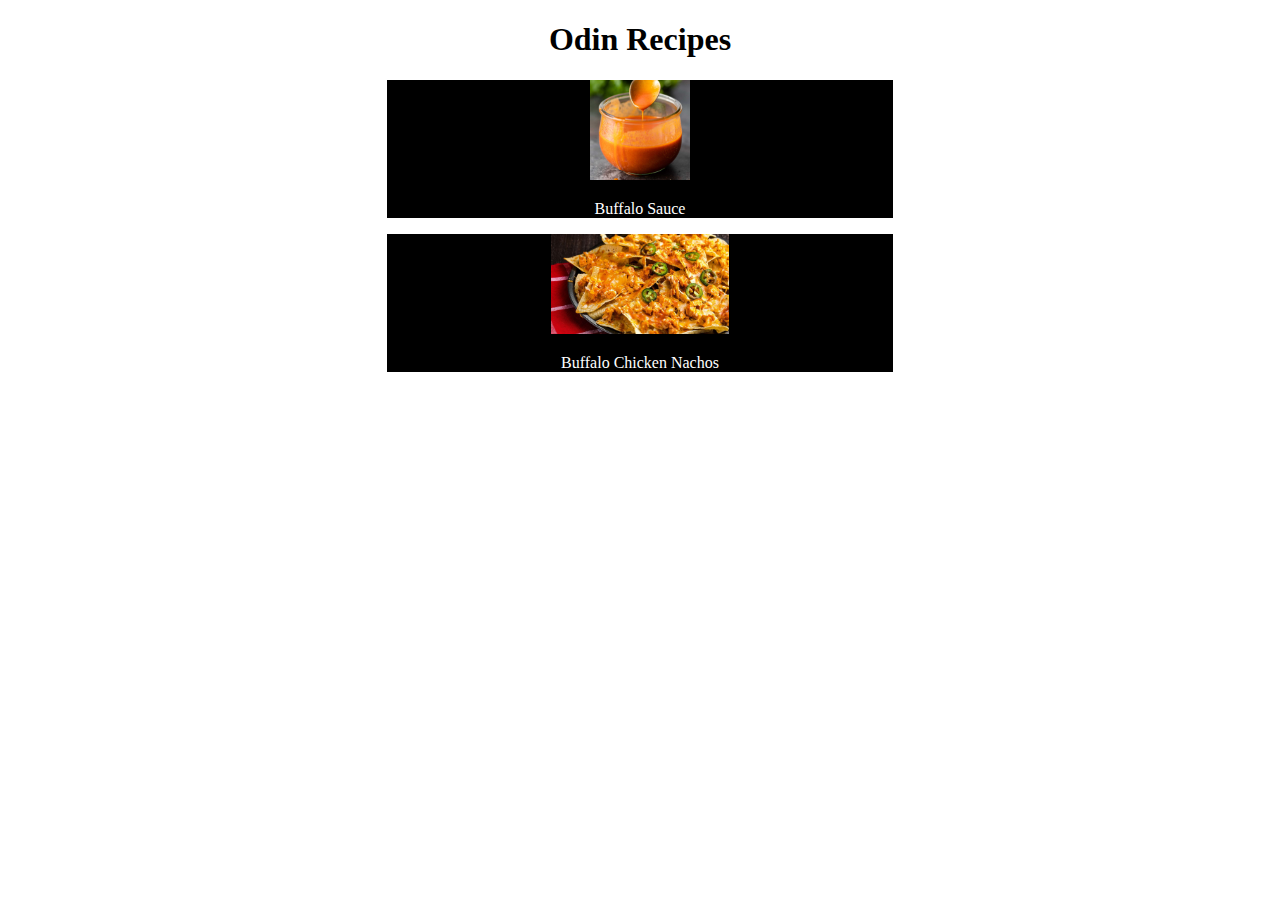
<file: index.html>
<!DOCTYPE html>
<html lang="en">
<head>
    <meta charset="UTF-8">
    <meta http-equiv="X-UA-Compatible" content="IE=edge">
    <meta name="viewport" content="width=device-width, initial-scale=1.0">
    <title>Odin Recipes</title>
    <link rel="stylesheet" href="styles.css"/>
</head>
<body class="home">
    <h1>Odin Recipes</h1>
    <div class="image-link">
        <a href="recipes/buff-sauce.html"><img src="images/buffalo-sauce.jpeg"></a>
        <p><a href="recipes/buff-sauce.html">Buffalo Sauce</a></p>
    </div>
    <div class="image-link">
        <a href="recipes/buff-chick-nachos.html"><img src="images/buff-chick-nachos.jpeg"></a>
        <p><a href="recipes/buff-chick-nachos.html">Buffalo Chicken Nachos</a></p>
    </div>
</body>
</html>
</file>
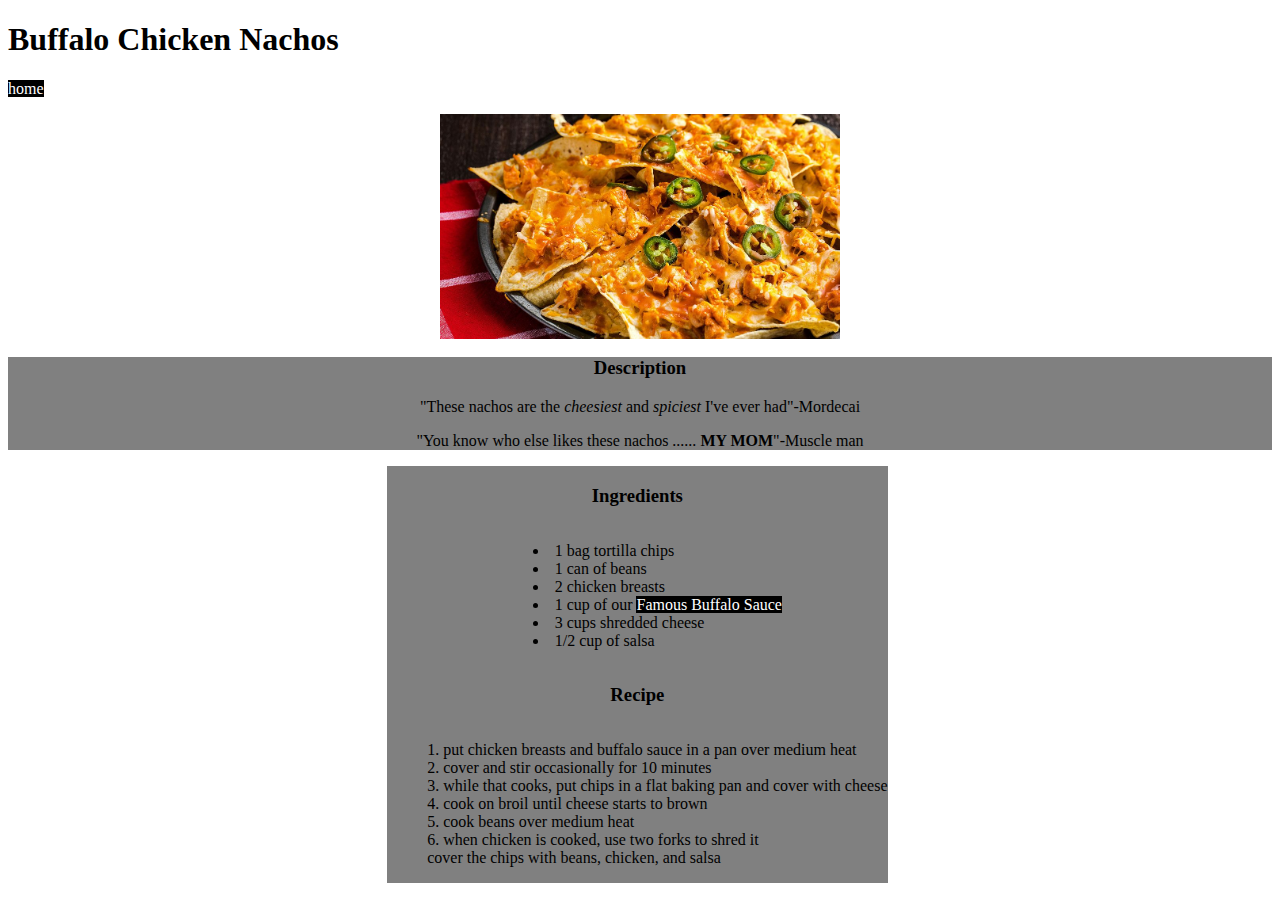
<file: recipes/buff-chick-nachos.html>
<!DOCTYPE html>
<html lang="en">
<head>
    <meta charset="UTF-8">
    <meta http-equiv="X-UA-Compatible" content="IE=edge">
    <meta name="viewport" content="width=device-width, initial-scale=1.0">
    <title>Buffalo Chicken Nachos Recipe</title>
    <link rel="stylesheet" href="../styles.css"/>
</head>
<body>
    <h1>Buffalo Chicken Nachos</h1>
    <p><a href="../index.html">home</a></p>
    <img src="../images/buff-chick-nachos.jpeg" class="sauce-pic"
    alt="cheesy buffalo chicken nachos">
    <div class="recs">
        <h3>Description</h3>
        <p>"These nachos are the <em>cheesiest</em> and <em>spiciest</em> I've ever had"-Mordecai</p>
        <p>"You know who else likes these nachos ...... <strong>MY MOM</strong>"-Muscle man</p>
    </div>
    <div class="recipe">
        <h3>Ingredients</h3>
        <ul>
            <li>1 bag tortilla chips</li>
            <li>1 can of beans</li>
            <li>2 chicken breasts</li>
            <li>1 cup of our <a href="buff-sauce.html">Famous Buffalo Sauce</a></li>
            <li>3 cups shredded cheese</li>
            <li>1/2 cup of salsa</li>
        </ul>
        <h3>Recipe</h3>
        <ol>
            <li>put chicken breasts and buffalo sauce in a pan over medium heat</li>
            <li>cover and stir occasionally for 10 minutes</li>
            <li>while that cooks, put chips in a flat baking pan and cover with cheese</li>
            <li>cook on broil until cheese starts to brown</li>
            <li>cook beans over medium heat</li>
            <li>when chicken is cooked, use two forks to shred it</li>
            <il>cover the chips with beans, chicken, and salsa</li>
        </ol> 
    </div>

</body>
</html>
</file>
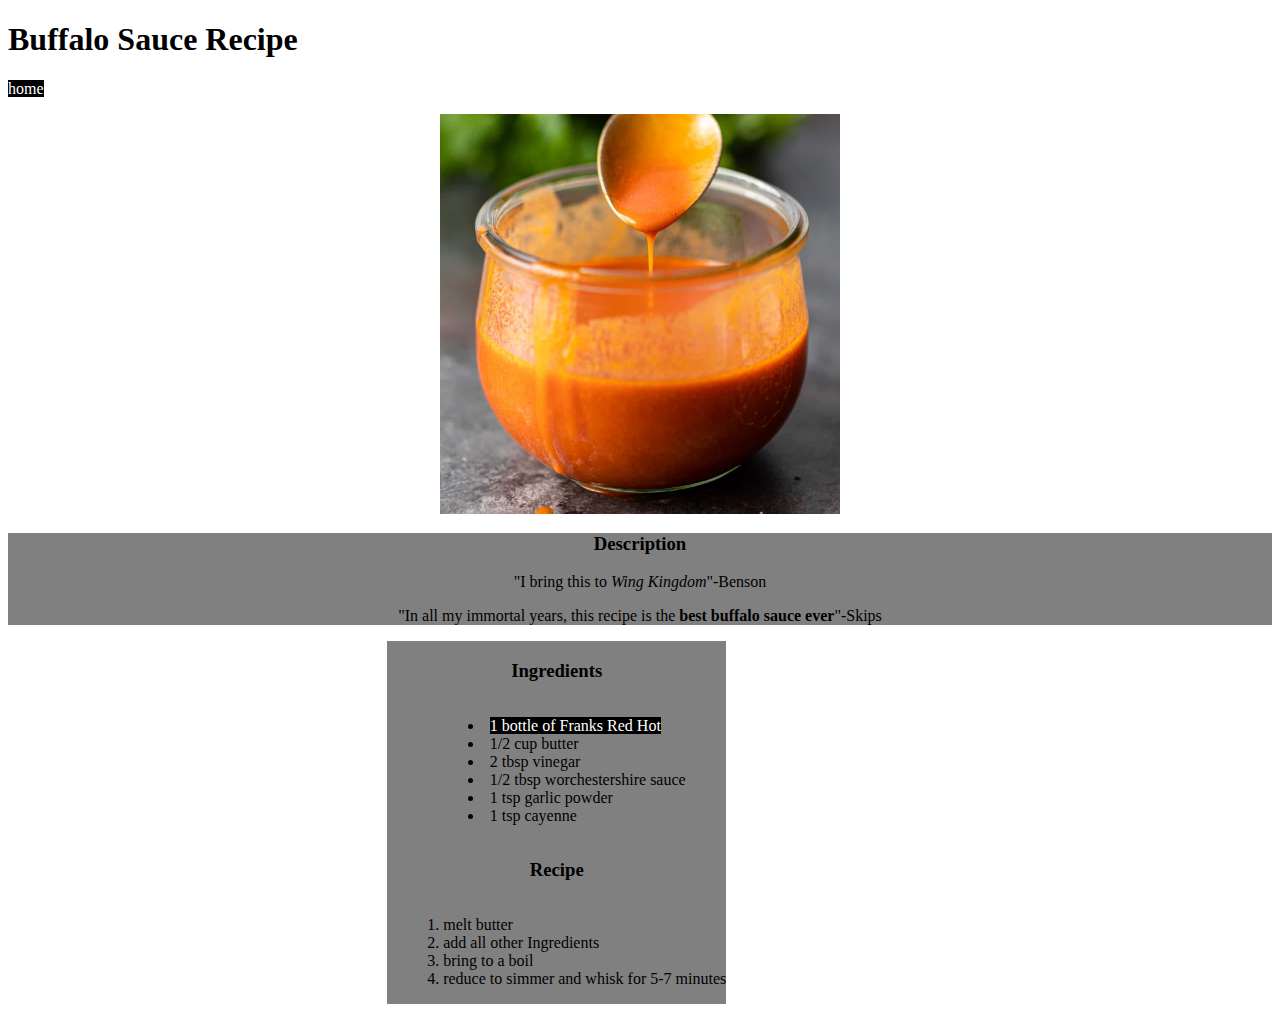
<file: recipes/buff-sauce.html>
<!DOCTYPE html>
<html lang="en">
<head>
    <meta charset="UTF-8">
    <meta http-equiv="X-UA-Compatible" content="IE=edge">
    <meta name="viewport" content="width=device-width, initial-scale=1.0">
    <title>Buffalo Sauce Recipe</title>
    <link rel="stylesheet" href="../styles.css"/>
</head>
<body>
    <h1>Buffalo Sauce Recipe</h1>
    <p><a href="../index.html">home</a></p>
    <img class="sauce-pic" src="../images/buffalo-sauce.jpeg" alt="buffalo sauce in jar" >
    <div class="recs">
        <h3>Description</h3>
        <p>"I bring this to <em>Wing Kingdom</em>"-Benson</p>
        <p>"In all my immortal years, this recipe is the <strong>best buffalo sauce ever</strong>"-Skips</p>
    </div>
    <div class="recipe">
        <h3>Ingredients</h3>
        <ul>
            <li><a href="https://www.franksredhot.com/en-us/products/franks-redhot-original-cayenne-pepper-sauce">1 bottle of Franks Red Hot</a></li>
            <li>1/2 cup butter</li>
            <li>2 tbsp vinegar</li>
            <li>1/2 tbsp worchestershire sauce</li>
            <li>1 tsp garlic powder</li>
            <li>1 tsp cayenne</li>
        </ul>
        <h3>Recipe</h3>
        <ol>
            <li>melt butter</li>
            <li>add all other Ingredients</li>
            <li>bring to a boil</li>
            <li>reduce to simmer and whisk for 5-7 minutes</li>
        </ol>
    </div>
</body>
</html>
</file>
<file: styles.css>
.image-link {
    background-color: black;
    margin-left: 30%;
    margin-right: 30%;
}
a {
    color: white;
    text-decoration: none;
    background-color: black;
}
.home{
    text-align: center;
}
.home img{
    height: 100px;
    width: auto;
}
.sauce-pic{
    display:block;
    height:auto ;
    margin-left: auto;
    margin-right: auto;
    width:400px;
    
}
div.recs{
    text-align: center;
    background-color: grey;

}
div.recipe{
    display: inline-block;
    background-color: grey;
    margin-left: 30%;
    margin-right: 30%;
    text-align: center;
}
.recipe ul, .recipe ol{
    display: inline-block;
    text-align: left;
    list-style-position: inside;
}
</file>
